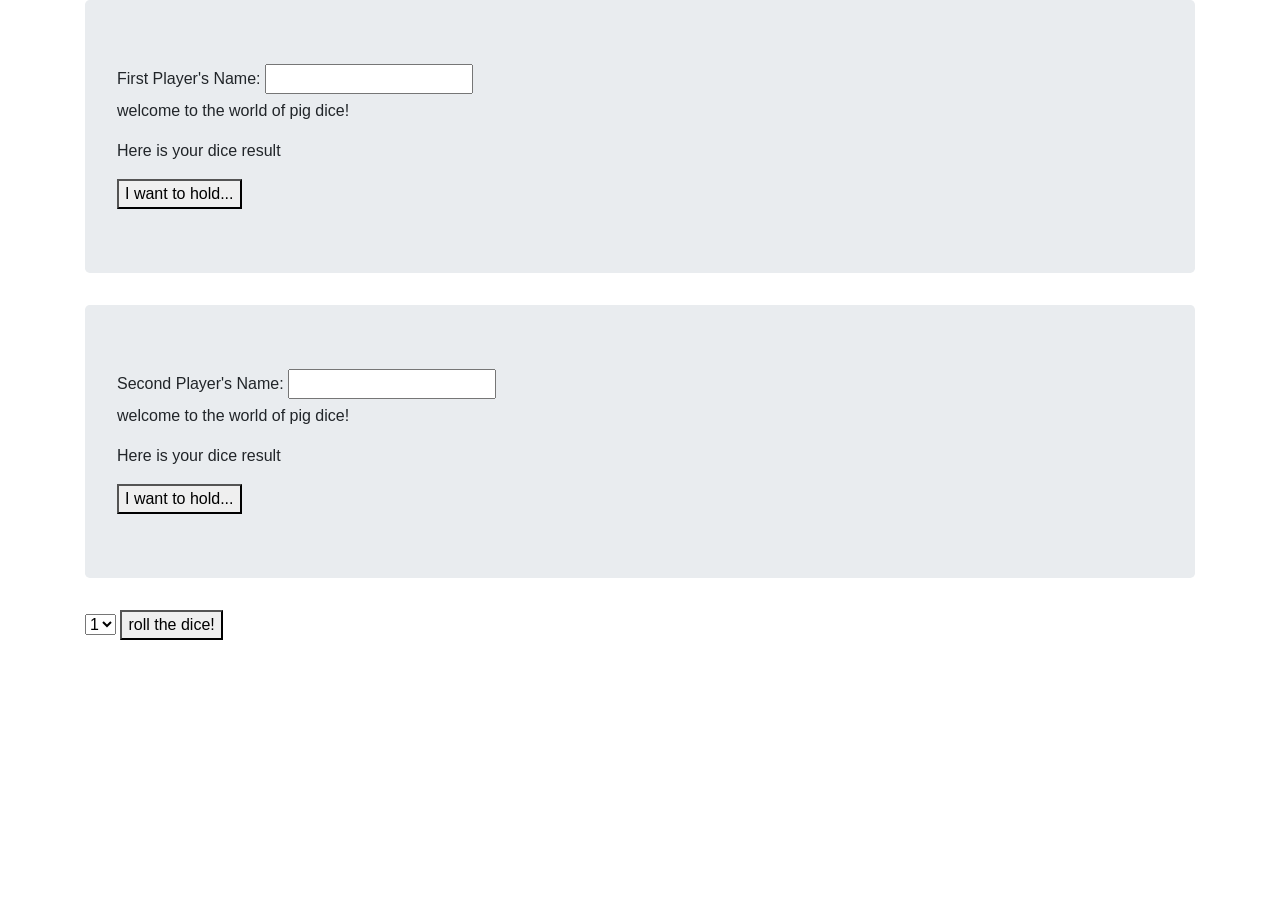
<file: index.html>
<!DOCTYPE html>
<html>
<head>
  <link rel="stylesheet" href="css/bootstrap.css" type="text/css">
  <link rel="stylesheet" href="css/styles.css" type="text/css">
  <script type="text/javascript" src="js/jquery-3.4.1.js"></script>
  <script type="text/javascript" src="js/scripts.js"></script>
  <title>Pig Dice Play</title>
</head>
<body>
  <div class="container">

    <div class="jumbotron">
      <div class="dicePlay">
        <label for="input">First Player's Name: </label>
        <input type="text" id="nameOne" name="name">
        <p>welcome to the world of pig dice!</p>
        <p id="userOne"></p>
        <p>Here is your dice result</p>
        <p id="playOne"></p>
        <button type="button" class="hold" name="button">I want to hold...</button>
      </div>
    </div>

    <div class="jumbotron">
      <div class="dicePlay">
        <label for="input">Second Player's Name: </label>
        <input type="text" id="nameTwo" name="name">
        <p>welcome to the world of pig dice!</p>
        <p id="userTwo"></p>
        <p>Here is your dice result</p>
        <p id="playTwo"></p>
        <button type="button" class="hold" name="button">I want to hold...</button>
      </div>
    </div>

    <div class="dicePlay">
      <select id="dice">
        <option value="1">1</option>
        <option value="2">2</option>
        <option value="3">3</option>
        <option value="4">4</option>
      </select>
      <button type="button" id="play" name="button">roll the dice!</button>
    </div>
  </div>
</body>
</html>
</file>
<file: css/styles.css>
/* #show-task {
  display: none;
}
.container-1 {
  float: left;
  border: 1px dotted black;
}
.container-2 {
  float: right;
  border: 1px dotted black;
}
.container-3 {
  position: absolute;
} */
</file>
<file: Pig_Dice/css/styles.css>
/* #show-task {
  display: none;
}
.container-1 {
  float: left;
  border: 1px dotted black;
}
.container-2 {
  float: right;
  border: 1px dotted black;
}
.container-3 {
  position: absolute;
} */
</file>
